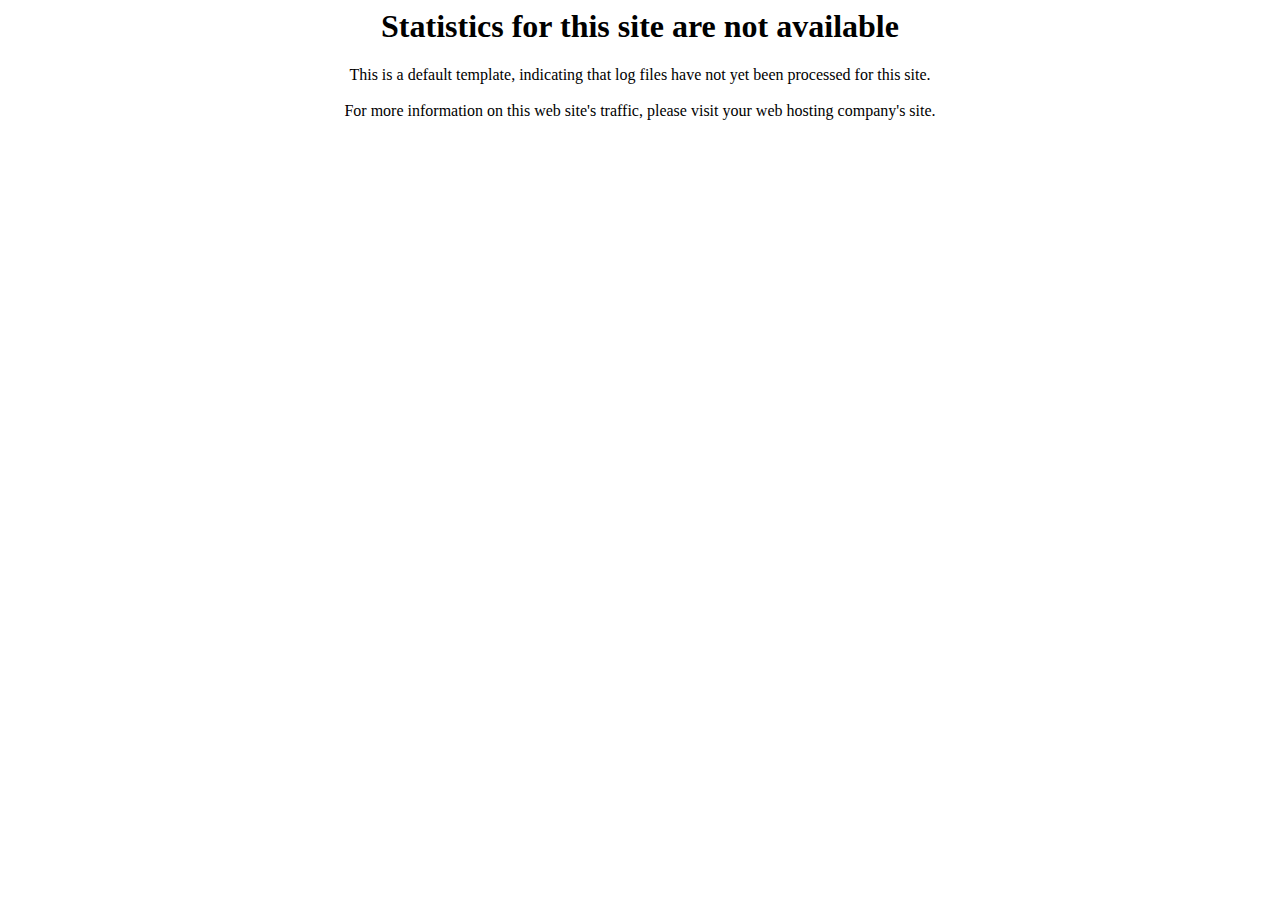
<file: stats/Home.html>
<html>
<center>
<h1>Statistics for this site are not available</h1>

This is a default template, indicating that log files have not yet been processed for this site.
<BR/><BR/>
For more information on this web site's traffic, please visit your web hosting company's site.
</center>
</html>
</file>
